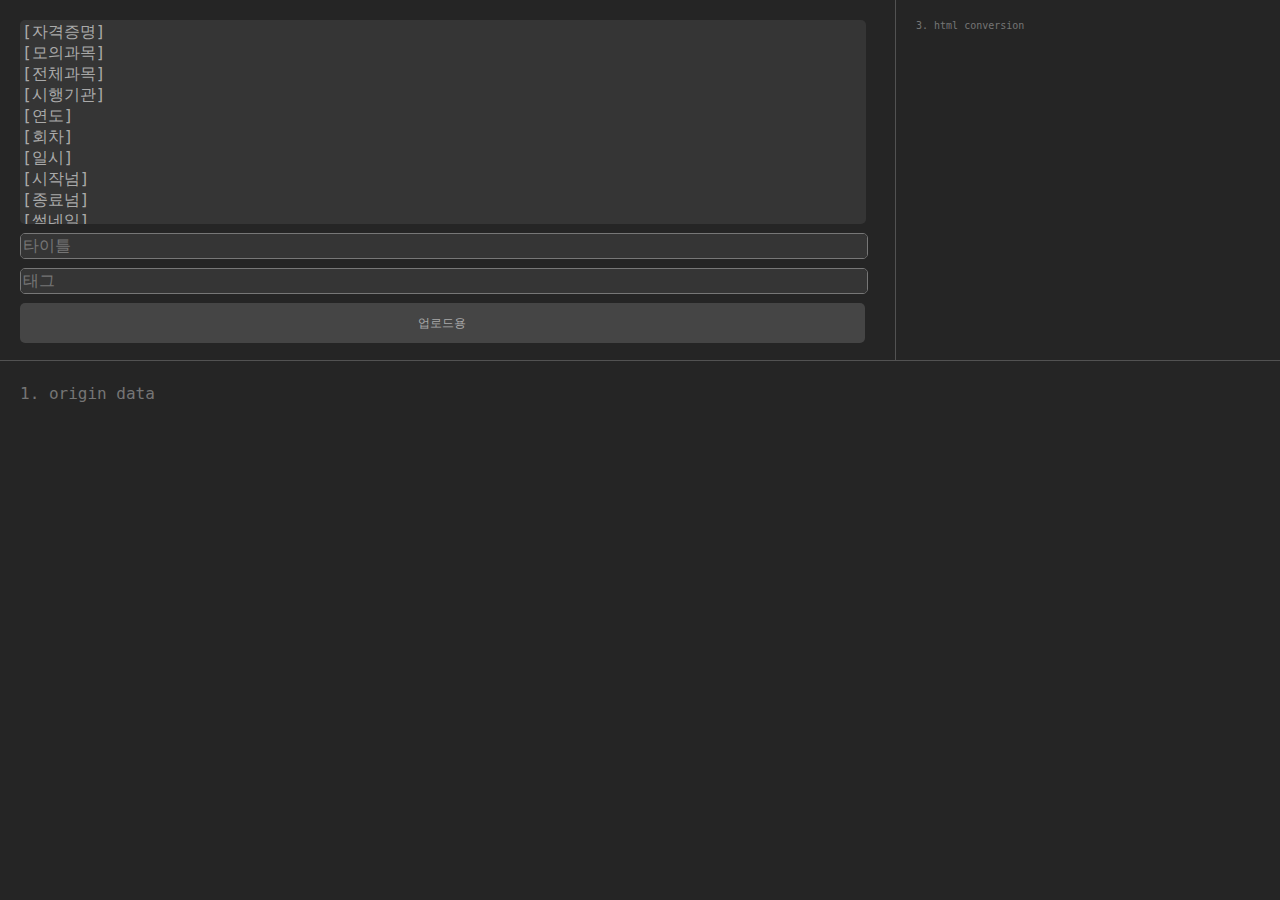
<file: index.html>
<!DOCTYPE html>
<html>
<head>
    <meta charset="UTF-8">
    <title>올에이패스 - 포스트업로드</title>
    <!-- style import -->
    <link rel="stylesheet" href="./css/alla-input-style.css">
    <link rel="stylesheet" href="./css/alla-input-post-common-5.0.1.css">
    <!-- <link rel="shortcut icon" type="image/x-icon" href="https://raw.githubusercontent.com/knouclass/inputpost/master/icon_admin.png"> -->
    <link rel="shortcut icon" type="image/x-icon" href="./img/icon_admin.png">
</head>
<body>

    <div class="menu">
        <!-- textarea -->
        <textarea id="txt_info" name="txt_info" placeholder="한번에 입력" onkeyup="info_input()"></textarea>
        <textarea id="txt_title" name="txt_title" placeholder="타이틀" readonly></textarea>
        <textarea id="txt_tag" name="txt_tag" placeholder="태그" readonly></textarea>
        <!-- button -->
        <button onclick="btn_lv1()" id="lv1">업로드용</button><br>
        <!-- <button onclick="btn_lv2()" id="lv2">Lv.2</button> -->
        <!-- textarea -->
        <textarea id="txt_license" name="txt_license" placeholder="[자격증명]" onkeyup="post_title()"></textarea>
        <textarea id="txt_object" name="txt_object" placeholder="[모의과목]" onkeyup="post_title()"></textarea>
        <textarea id="txt_etcObject" name="txt_etcObject" placeholder="[기타과목] (1) 1과목 (2) 2과목" onkeyup="post_title()"></textarea>
        <textarea id="txt_office" name="txt_office" placeholder="[시행기관]" onkeyup="post_title()"></textarea>
        <textarea id="txt_year" name="txt_year" placeholder="[연도]" onkeyup="post_title()"></textarea>
        <textarea id="txt_noc" name="txt_noc" placeholder="[회차]"></textarea>
        <textarea id="txt_date" name="txt_date" placeholder="[일시]"></textarea>
        <textarea id="txt_snum" name="txt_snum" placeholder="[시작넘]" onkeyup="question_count()"></textarea>
        <textarea id="txt_enum" name="txt_enum" placeholder="[종료넘]" onkeyup="question_count()"></textarea>
        <textarea id="txt_count" name="txt_count" placeholder="[문항수]" readonly></textarea>
        <textarea id="txt_thumb" name="txt_thumb" placeholder="[썸네일]"></textarea>
        <textarea id="txt_answer" name="txt_answer" placeholder="[정답]"></textarea><br>
        <!-- span : tip -->
        <span>사용방법</span><br>
        <span>- &nbsp;&nbsp;일반문제) 1.</span><br>
        <span>- &nbsp;&nbsp;그룹문제) /1/ (그룹문제 다음문제의 번호 기입)</span><br>
        <span>- &nbsp;&nbsp;보기문) /보기문, /추가보기문, /보기그림, /추가보기그림 (보기그림의 이미지는 티스토리 이미지 명령어만 기입)</span><br>
        <span>- &nbsp;&nbsp;보기문효과) /단락_ ~ /.단락 | /좌들_ ~ /.좌들 | /바_ ~ /.바 | /영소_ ~ /.영소 | /한글_ ~ /.한글 | /서클_ ~ /.서클 | /중앙_ ~ /.중앙 | /우측_ ~ /.우측</span><br>
        <span>- &nbsp;&nbsp;보기문효과) /괄호한글_ ~ /.괄호한글 | /괄호자음_ ~ /.괄호자음 | /괄호영대_ ~ /.괄호영대 | /괄호영소_ ~ /.괄호영소</span><br>
        <span>- &nbsp;&nbsp;보기문효과-설명) _ 표시는 spacebar 의미  | ex) /단락_ = /단락(한칸띄기)</span><br>
        <span>- &nbsp;&nbsp;텍스트효과) /부정 ~ /.부정 | /밑줄 ~ /.밑줄 | /윗줄 ~ /.윗줄 | /굵게 ~ /.굵게 | /기움 ~ /.기움 | /줄 | /빈칸</span><br>
        <span>- &nbsp;&nbsp;텍스트효과) /윗첨자 ~ /.윗첨자 | /아랫첨자~/.아랫첨자</span>
    </div>

    <textarea class="final" id="final" placeholder="3. html conversion"></textarea>

    <!-- result -->
    <textarea class="contents" id="contents" placeholder="1. origin data"></textarea>
    <textarea class="result" id="result" placeholder="2. array data"></textarea>
    <!-- <div id="postUpper"></div> -->
    <div id="postView" class="postView"></div>
    
    <!-- script import -->
    <script type="text/javascript" src="./js/alla-input-common-5.0.1.js"></script>
    <script type="text/javascript" src="./js/alla-post-common-5.0.1.js"></script>
    <script type="text/javascript" src="./js/alla-post-shortcut-1.0.1.js"></script>

</body>
</html>
</file>
<file: css/alla-input-style.css>
@charset "UTF-8";

html, body {
    height: 100%;
    padding: 0;
    margin: 0;
    background-color: #252525;
}

.contents{
    width: 100%;
    height: 60%;
    float: left;
    background-color: #252525;
    margin: 0;
    padding: 20px;
    box-sizing: border-box;
    border: none;
    resize: vertical;
    color: #aaa;
    font-size: 16px;
    line-height: 1.6em;
    font-weight: 300;
    border-top: 1px solid #525252;
}

.result{
    display: none;
}

.final{
    width: 30%;
    height: 40%;
    float: right;
    background-color: #252525;
    margin: 0;
    padding: 20px;
    box-sizing: border-box;
    border: none;
    resize: vertical;
    color: #aaa;
    font-size: 10px;
    font-weight: 300;
}

/* div: post upper */
div#postUpper {
    width: 100%;
    height: 100%;
    border-bottom: 1px solid #525252;
}

/* div : post view */
div#postView {
    padding: 100px 10px 100px 10px;
    width: 100%;
    max-width: 760px;
    margin: 0 auto;
    background-color: white;
    box-sizing: border-box;
}

.menu{
    width: 70%;
    height: 40%;
    float: left;
    background-color: #252525;
    margin: 0;
    padding: 20px;
    box-sizing: border-box;
    border-right: 1px solid #525252;
    overflow: scroll;
    font-size: 12px;
}

.menu span{
    color: #aaa;
}

.menu button {
    /* width: 78.8%; */
    width: 98.8%;
    height: 40px;
    margin: 0 0 20px 0;
    padding: 0px;
    border-radius: 5px;
    background-color: #454545;
    color: #aaa;
    border: none;
    font-size: 12px;
}

/* .menu button:last-of-type {
    width: 18.8%;
} */
.menu button:first-of-type {
    margin-right: 5px;
}

.menu button:hover {
    background-color: #656565;
}

.menu button:active {
    background-color: #151515;
}

.menu textarea {
    background-color: #353535;
    color: #aaa;
    border: none;
    border-radius: 5px;
    font-size: 16px;
    height: 20px;
    width: 98.5%;
}
.menu textarea#txt_info {
    height: 200px;
}

.menu textarea#txt_title,
.menu textarea#txt_tag,
.menu textarea#txt_count {
    border: 1px solid #777;
}

.menu textarea#txt_year,
.menu textarea#txt_noc,
.menu textarea#txt_date,
.menu textarea#txt_snum,
.menu textarea#txt_enum,
.menu textarea#txt_count {
    width: 32%;
}

.menu textarea#txt_license,
.menu textarea#txt_object {
    width: 48.7%;
}

.menu textarea {
    margin-bottom: 5px;
}

/* scrollbar */
::-webkit-scrollbar {
    width: 27px;
    height: 27px;
    border-radius: 10px;
    background-color: rgba(0, 0, 0, 0);
}
::-webkit-scrollbar-thumb {
    width: 3px;
    border-radius: 15px;
    background-color: #525252;
    border: 8px solid rgba(0, 0, 0, 0);
    background-clip: padding-box;
}
::-webkit-scrollbar-track {
    background-color: #252525;
}
::-webkit-scrollbar-button {
    width: 5;
    height: 5;
    display: none;
}
::-webkit-scrollbar-corner {
    background-color: rgba(0, 0, 0, 0);
    border: 1px none;
}
::-webkit-resizer {
    background-color: rgba(0, 0, 0, 0);
}


::-webkit-scrollbar-track:hover {
    cursor: pointer;
}

textarea:focus,
.menu button{
    outline: none;
}
</file>
<file: css/alla-input-post-common-5.0.1.css>
/*
제  목 : alla-post-common-5.0.1.css
작성일 : 2022.01.14 (table-renewal)
작성자 : 김현수
*/

@charset "UTF-8";


/* 각 테이블 : 초기값 셋팅 */
    .marginWAuto {
        margin: 0 auto;
    }

    .marginTop {
        margin-top: 160px;
    }

    div.allaThumbDiv,
    /*div.allaNoticeHeaderDiv,*/
    div.allaGuideDiv,
    div.allaNoticeFooterDiv {
        text-align: center;
        max-width: 740px;
        margin-bottom: 160px;
    }
    
    table.allaBasicTbl {
        width: 100%;
        max-width: 740px;
        /* font-family: 'Noto Sans KR'; */
        font-size: 18px;
        color: #333;
        line-height: 40px;
        text-align: left;
        margin-bottom: 160px;
    }

    table.allaCheckTbl {
        width: 100%;
        max-width: 740px;
        /* font-family: 'Noto Sans KR'; */
        font-size: 18px;
        color: #333;
        line-height: 40px;
        text-align: right;
        padding-right: 16px;
        margin-bottom: 160px;
    }

    table.allaBasicTbl, table.allaBasicTbl tr, table.allaBasicTbl tr td,
    table.allaCheckTbl, table.allaCheckTbl tr, table.allaCheckTbl tr td {
        border-spacing: 0 0;
        /* TD 테스트용 가이드라인 */
        /* border-color: #333;
        border-style: solid;
        border-spacing: 2px; */
    }


/* -------------------------------------------- */
/* 가이드 영역 */
    div.allaGuideDiv img {
        width: 100%;
    }

/* -------------------------------------------- */
/* 타이틀 영역 */
    /* 타이틀 영역 - 테이블 */
    table.allaTitleTbl {
        width: 100%;
        max-width: 740px;
        /* font-family: 'Noto Sans KR'; */
        font-size: 16px;
        color: #333;
        line-height: 40px;
        text-align: left;
        margin-bottom: 160px;
        border-collapse: collapse;
        border: 3px solid black;
    }

    table.allaTitleTbl tr td {
        border-collapse: collapse;
        border: 1px solid black;
        padding: 8px 0;
        line-height: 1.6em;
    }

    /* 타이틀 영역 - 정렬 */
    table.allaTitleTbl tr:nth-of-type(1) td,
    table.allaTitleTbl tr:nth-of-type(2) td,
    table.allaTitleTbl tr:nth-of-type(3) td:nth-of-type(1),
    table.allaTitleTbl tr:nth-of-type(4) td:nth-of-type(1),
    table.allaTitleTbl tr:nth-of-type(5) td:nth-of-type(1),
    table.allaTitleTbl tr:nth-of-type(6) td:nth-of-type(1),
    table.allaTitleTbl tr:nth-of-type(7) td:nth-of-type(1) {
        text-align: center;
    }
    table.allaTitleTbl tr:nth-of-type(3) td:nth-of-type(1),
    table.allaTitleTbl tr:nth-of-type(4) td:nth-of-type(1),
    table.allaTitleTbl tr:nth-of-type(5) td:nth-of-type(1),
    table.allaTitleTbl tr:nth-of-type(6) td:nth-of-type(1),
    table.allaTitleTbl tr:nth-of-type(7) td:nth-of-type(1) {
        vertical-align: top;
        border-right: 1px solid rgba(0, 0, 0, 0);
    }
    table.allaTitleTbl tr td:nth-of-type(2) {
        text-align: left;
        border-right: 3px solid black;
    }
    /* 타이틀 영역 - 주제목 폰트크기 */
    table.allaTitleTbl tr:nth-of-type(2) td {
        font-size: 36px;
        font-weight: bold;
    }
    /* 웹앱제작 - 방송대 컴퓨터과학과 폰트크기 */
    table.allaTitleTbl tr:nth-of-type(7) td:nth-of-type(2) span {
        font-size: 12px;
        margin-left: 3px;
    }

/* -------------------------------------------- */
/* 문제 영역 */
    /* 그룹 문제 번호 */
    table.allaBasicTbl tr.allaGroupQuestionTr span.allaQuestionNo {
        font-size: 32px;
        font-weight: bold;
        margin-right: 10px;
        color: #0078d6;
    }

    /* 메인 문제 번호 */
    table.allaBasicTbl tr.allaQuestionTr span.allaQuestionNo {
        font-size: 32px;
        font-weight: bold;
        color: #0078d6;
        padding-right: 10px;
    }

    /* 메인 문제 내용 */
    table.allaBasicTbl tr.allaQuestionTr td:last-of-type {
        padding-bottom: 10px;
    }
    
/* 보기문 영역 */
    /* 추가 빈 라인 */
    table.allaBasicTbl tr.allaBlankTr {
        height: 10px;
        padding: 0px;
        line-height: 0px;
    }
    /* 보기문 라인 */
    table.allaBasicTbl tr.allaExampleTr_Txt td {
        padding: 15px 15px 15px 20px;
        border-radius: 15px;
        background-color: rgba(220, 220, 220, 0.7);
    }
    /* 보기문 기교 [명령어: /단락~/.단락] [p: 단락] */
    table.allaBasicTbl tr.allaExampleTr_Txt td div.allaExampleList_p {
        text-indent: 18px;
    }
    /* 보기문 기교 [명령어: /단락~/.단락] [p: 좌들] */
    table.allaBasicTbl tr.allaExampleTr_Txt td div.allaExampleList_pleft {
        padding-left: 20px;
        text-indent: -20px;
    }
    /* 보기문 기교 [명령어: /바~/.바] [bar: -] */
    table.allaBasicTbl tr.allaExampleTr_Txt td div.allaExampleList_bar {
        padding-left: 14px;
        text-indent: -14px;
    }
    /* 보기문 기교 [명령어: /한글~/.한글] [kor: 가, 나, 다, 라] */
    table.allaBasicTbl tr.allaExampleTr_Txt td div.allaExampleList_kor {
        padding-left: 28px;
        text-indent: -28px;
    }
    /* 보기문 기교 [명령어: /괄호한글~/.괄호한글] [kor_bra: (가),(나),(다),(라)] */
    table.allaBasicTbl tr.allaExampleTr_Txt td div.allaExampleList_kor_bra {
        padding-left: 35px;
        text-indent: -35px;
    }
    /* 보기문 기교 [명령어: /괄호자음~/.괄호자음] [kor_con_bra: (ㄱ), (ㄴ), (ㄷ), (ㄹ)] */
    table.allaBasicTbl tr.allaExampleTr_Txt td div.allaExampleList_kor_con_bra {
        padding-left: 35px;
        text-indent: -35px;
    }
    /* 보기문 기교 [명령어: /영소~/.영소] [eng: a, b, c, d] */
    table.allaBasicTbl tr.allaExampleTr_Txt td div.allaExampleList_eng {
        padding-left: 20px;
        text-indent: -20px;
    }
    /* 보기문 기교 [명령어: /괄호영대~/.괄호영대] [eng_big_bra: (A), (B), (C), (D)] */
    table.allaBasicTbl tr.allaExampleTr_Txt td div.allaExampleList_eng_big_bra {
        padding-left: 28px;
        text-indent: -28px;
    }
    /* 보기문 기교 [명령어: /괄호영소~/.괄호영소] [eng_small_bra: (a),(b),(c),(d)] */
    table.allaBasicTbl tr.allaExampleTr_Txt td div.allaExampleList_eng_small_bra {
        padding-left: 28px;
        text-indent: -28px;
    }
    /* 보기문 기교 [명령어: /서클~/.서클] [circle: ⓐ, ⓑ, ⓒ] */
    table.allaBasicTbl tr.allaExampleTr_Txt td div.allaExampleList_circle {
        padding-left: 24px;
        text-indent: -24px;
    }
    /* 보기문 기교 [명령어: /우측~/.우측] [정렬: 우측 */
    table.allaBasicTbl tr.allaExampleTr_Txt td div.allaExampleAlign_right {
        text-align: right;
    }
    /* 보기문 기교 [명령어: /중앙~/.중앙] [정렬: 중앙] */
    table.allaBasicTbl tr.allaExampleTr_Txt td div.allaExampleAlign_center {
        text-align: center;
    }
    /* 보기그림 라인 */
    table.allaBasicTbl tr.allaExampleTr_Img td:last-of-type {
        padding: 0px 16px;
        border-radius: 15px;
        background-color: rgba(220, 220, 220, 0);
        text-align: center;
        line-height: 0px;
    }
    /* 보기그림 내 그림 */
    table.allaBasicTbl tr.allaExampleTr_Img td:last-of-type img {
        width: 100%;
    }
    

/* 객관식 영역 */
    /* 라디오 */
    tr.allaAnswerTr .allaAnswerRadio {
        /* float: left;
        margin-left: -1.5em; */
        margin-top: 11px;
        margin-right: 8px;
        width: 18px;
        height: 18px;
    }
    .allaAnswerRadio {
        width: 1em;
        height: 1em;
        margin-top: 0.25em;
        vertical-align: top;
        background-color: #fff;
        background-repeat: no-repeat;
        background-position: center;
        background-size: contain;
        border: 1px solid rgba(0, 0, 0, 0.25);
        -webkit-appearance: none;
        -moz-appearance: none;
        appearance: none;
        -webkit-print-color-adjust: exact;
        color-adjust: exact;
    }
    .allaAnswerRadio[type="radio"] {
        border-radius: 50%;
    }
    .allaAnswerRadio:active {
        filter: brightness(90%);
    }
    .allaAnswerRadio:focus {
        border-color: #86b7fe;
        outline: 0;
        box-shadow: 0 0 0 0.25rem rgba(13, 110, 253, 0.25);
    }
    .allaAnswerRadio:checked {
        background-color: #0078d6;
        border-color: #0078d6;
    }
    .allaAnswerRadio:checked[type="radio"] {
        background-image: url("data:image/svg+xml,%3csvg xmlns='http://www.w3.org/2000/svg' viewBox='-4 -4 8 8'%3e%3ccircle r='2' fill='%23fff'/%3e%3c/svg%3e");
    }
    .allaAnswerRadio:disabled {
        pointer-events: none;
        filter: none;
        opacity: 0.5;
    }
    /* 객관식 내용 */
    tr.allaAnswerTr td.allaAnswerTd {
        padding: 0 10px 0 48px;
        text-indent: -38px;
        border-radius: 15px;
    }
    /* 객관식 내용 (글자) */
    tr.allaAnswerTr td.allaAnswerTd label {
        cursor: pointer;
    }
    /* 객관식 내용 (그림) */
    tr.allaAnswerTr td.allaAnswerTd label img {
        cursor: pointer;
        margin: 10px auto;
    }
    /* 객관식 내용 (그림) 클릭이벤트 제거 */
    tr.allaAnswerTr td.allaAnswerTd label figure {
        pointer-events: none;
    }
    /* 객관식 내용 (그림) 클릭이벤트 제거 - 이미지 삽입 후 기본치환자에서 뒷쪽치환자 날린 것 */
    tr.allaAnswerTr td.allaAnswerTd label span {
        pointer-events: none;
    }
    /* 객관식 내용 : 모름 */
    tr.allaAnswerTr:nth-last-of-type(2) td.allaAnswerTd {
        color: rgba(0, 0, 0, 0.3)
    }
    /* 개별 문제 체점 버튼 라인 */
    tr.allaCheckTr:last-of-type td {
        text-align: right;
        padding-top: 10px;
    }
    /* 개별 문제 채점 버튼 */
    tr.allaCheckTr:last-of-type td button {
        font-size: 16px;
        color: #fff;
        border: none;
        background-color: #0078d6;
        width: 110px;
        height: 40px;
        cursor: pointer;
        margin-bottom: 10px;
        display: none;
        border-radius: 15px;
    }

/* 채점 버튼 영역 */
    /* 채점 버튼 타이틀 */
    .allaCheckTbl label {
        font-size: 14px;
        margin-right: 10px;
    }
    /* 채점 버튼 : 모두 */
    .allaCheckTbl button {
        font-size: 16px;
        width: 110px;
        height: 40px;
        cursor: pointer;
        border-radius: 15px;
    }
    /* 채점 버튼 : 채점하기 */
    .allaCheckTbl button:first-of-type {
        color: #fff;
        border: none;
        background-color: #0078d6;
        margin-bottom: 10px;
    }
    /* 채점 버튼 : 다시풀기 */
    .allaCheckTbl button:last-of-type {
        color: #555;
        border: 2px solid #ddd;
        background-color: #fff;
    }

/* 정답가이드,  정답테이블 영역 */
    /* 정답 공통 전체 */
    div.allaAnswerTableDiv {
        margin-bottom: 160px;
    }

    div.allaAnswerGuideDiv table,
    div.allaAnswerTableDiv table {
        width: 100%;
        max-width: 740px;
        /* font-family: 'Noto Sans KR'; */
        font-size: 16px;
        line-height: 26px;
        border-collapse: collapse;
        border: 1px solid #bbbbbb;
    }
    /* 정답 공통 <th> 첫째줄 */
    div.allaAnswerGuideDiv table tr:first-child th,
    div.allaAnswerTableDiv table tr:first-child th {
        font-weight: bold;
        border: 1px solid #cccccc;
        border-bottom: 3px solid #cccccc;
        background-color: #ffffff;
        padding: 5px 0;
    }
    /* 정답 공통 <th> */
    div.allaAnswerGuideDiv table tr th,
    div.allaAnswerGuideDiv table tr td,
    div.allaAnswerTableDiv table tr th,
    div.allaAnswerTableDiv table tr td {
        border: 1px solid #cccccc;
        padding: 10px 0;
    }
    /* 정답 공통 <td> */
    div.allaAnswerGuideDiv table tr td,
    div.allaAnswerTableDiv table tr td {
        text-align: center;
        border: 1px solid #cccccc;
    }
    /* 정답가이드 <td> 답안유형 */
    div.allaAnswerGuideDiv table tr td:nth-of-type(1),
    div.allaAnswerGuideDiv table tr td:nth-of-type(3),
    div.allaAnswerGuideDiv table tr td:nth-of-type(5) {
        color: #0078d6;
        font-weight: bold;
    }
    /* 정답테이블 <td> 문제번호 */
    div.allaAnswerTableDiv table tr td:first-of-type {
        color: #0078d6;
        font-weight: bold;
    }
    /* 정답 공통 <td> 홀수 */
    div.allaAnswerGuideDiv table tr:nth-child(even) td,
    div.allaAnswerTableDiv table tr:nth-child(even) td {
        background-color: #eeeeee;
    }
    /* 정답 공통 <td> 짝수 */
    div.allaAnswerGuideDiv table tr:nth-child(odd) td,
    div.allaAnswerTableDiv table tr:nth-child(odd) td {
        background-color: #ffffff;
    }
    /* 정답테이블 채점결과 이미지 <td> */
    div.allaAnswerTableDiv table tr td:nth-child(4) {
        box-sizing: border-box;
        padding: 0;
    }

    /* 정답테이블 채점결과 이미지 <img> */
    div.allaAnswerTableDiv table tr td:nth-child(4) img {
        width: 22px;
        margin: 0 auto;
        display: table-cell;
        vertical-align: middle;
    }

    /* 정답테이블 바로가기 이미지 <td> */
    div.allaAnswerTableDiv table tr td:last-child {
        box-sizing: border-box;
        padding: 0;
    }

    /* 정답테이블 바로가기 이미지 <img> */
    div.allaAnswerTableDiv table tr td:last-child img {
        width: 22px;
        cursor: pointer;
        margin: 0 auto;
        display: table-cell;
        vertical-align: middle;
    }

/* 타년도 기출문제 바로가기 */
    div.allaOtherExamDiv{
        width: 100%;
        max-width: 740px;
        padding: 16px;
        border: 1px solid #ccc;
        text-align: left;
        margin-bottom: 160px;
        color: #343a40;
        box-sizing: border-box;
    }

    div.allaOtherExamDiv a {
        text-decoration: none;
    }

    div.allaOtherExamDiv div:first-of-type {
        font-size: 18px;
        font-weight: 600;
        padding: 0 0 10px 0;
        white-space: nowrap;
        overflow: hidden;
        text-overflow: ellipsis;
    }

    div.allaOtherExamDiv div:first-of-type span.allaOtherTitle {
        font-size: 20px;
        font-weight: border;
    }
    
    div.allaOtherExamDiv div:last-of-type {
        font-size: 16px;
        line-height: 26px;
        font-weight: 400;
        color: #9092A2;
        white-space: nowrap;
        overflow: hidden;
        text-overflow: ellipsis;
    }


/* 기타 */
    /* 폰트 밑줄 */
    span.iunder{text-decoration: underline;}

    /* 폰트 굵게 */
    span.ibold{font-weight: bold;}

    /* 폰트 밑줄+굵게 */
    span.iub{text-decoration: underline;font-weight: bold;}

    


/* -------------------------------------------- */
/* 종  료 : alla-post-common-2.0.1.css        */
/* -------------------------------------------- */
</file>
